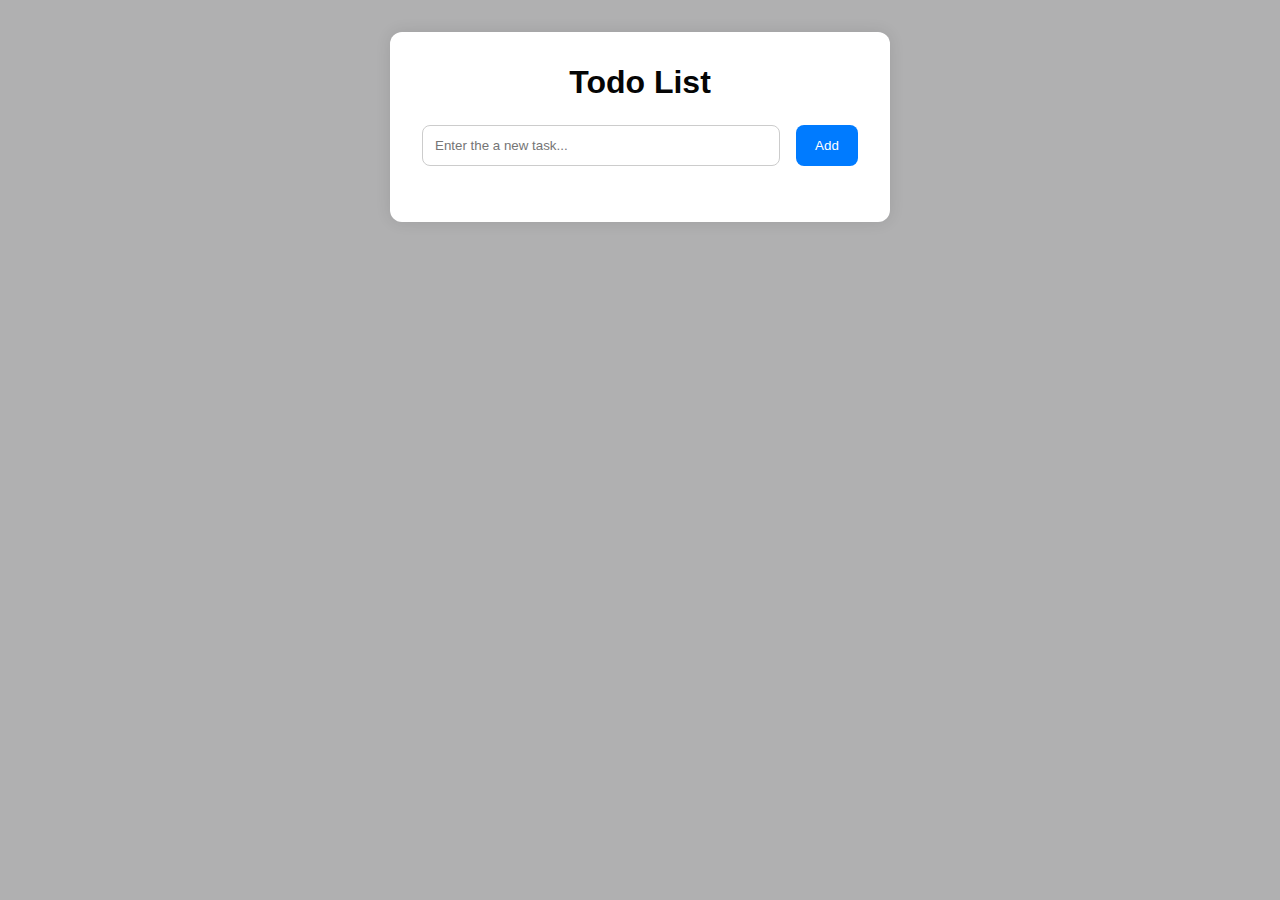
<file: index.html>
<!DOCTYPE html>
<html lang="en">
<head>
    <meta charset="UTF-8">
    <meta name="viewport" content="width=device-width, initial-scale=1.0">
    <title>Todo</title>
    <!-- custom css link -->
    <link rel="stylesheet" href="style.css">
</head>
<body>
    <div class="container"> 
        <h1>Todo List</h1>

        <form id="todo-form">
            <input type="text" id="todo-input" placeholder="Enter the a new task...">
            <button type="submit">Add</button>
        </form>

        <ul id="todo-list"></ul>
    </div>

    <!-- custom js link -->
     <script src="script.js"></script>
</body>
</html>
</file>
<file: style.css>
*{
    box-sizing: border-box;
    padding: 0;
    margin: 0;
}

body {
    font-family: "Poppins", sans-serif;
    background-color: rgb(176, 176, 177);
    padding: 2rem; 
}

.container {
  max-width: 500px;
  margin: auto;
  background: white;
  padding: 2rem;
  border-radius: 12px;
  box-shadow: 0 0 15px rgba(0,0,0,0.1);
}

h1{
    text-align: center;
    margin-bottom: 1.5rem;
    color: #050505;
}

form {
    display: flex;
    gap: 1rem;
    margin-bottom: 1.5rem;
}

input {
  flex: 1;
  padding: 0.75rem;
  border: 1px solid #ccc;
  border-radius: 8px;
}

button {
  padding: 0.75rem 1.2rem;
  background-color: #007bff;
  color: white;
  border: none;
  border-radius: 8px;
  cursor: pointer;
  transition: 0.2s ease-in-out;
}

button:hover {
  background-color: #0056b3;
}

#todo-list {
    list-style: none;
}

li {
    display: flex;
    justify-content: space-between;
    align-items: center;
    padding: 0.5rem;
    border-bottom: 1px solid #ccc;
}
li:last-child {
    border-bottom: none;
}   

#todo-list li {
    display: flex;
    align-items: center;
    background: #f9f9f9;
    margin-bottom: 8px;
    padding: 10px 15px;
    border-radius: 5px;
    font-size: 16px;
}

#todo-list li .actions {
    display: flex;
    gap: 8px; 
}

#todo-list li span {
    flex: 1;
    margin-left: 16px; 
}

#todo-list button {
    padding: 10px 20px;
    border: none;
    border-radius: 5px;
    cursor: pointer;
    font-size: 14px;
}

/* Complete button */
.complete-btn {
    background: #4caf50;
    color: white;
}
li.completed .complete-btn {
    background: #ff9800;
}

.complete-btn:hover {
    background: #268c29;
    color: white;
}
li.completed .complete-btn:hover {
    background: #ac6700;
}

/* Delete button */
.delete-btn {
    background: #f44336;
    color: white;
}

.delete-btn:hover {
    background: #ad160c;
    color: white;
}
</file>
